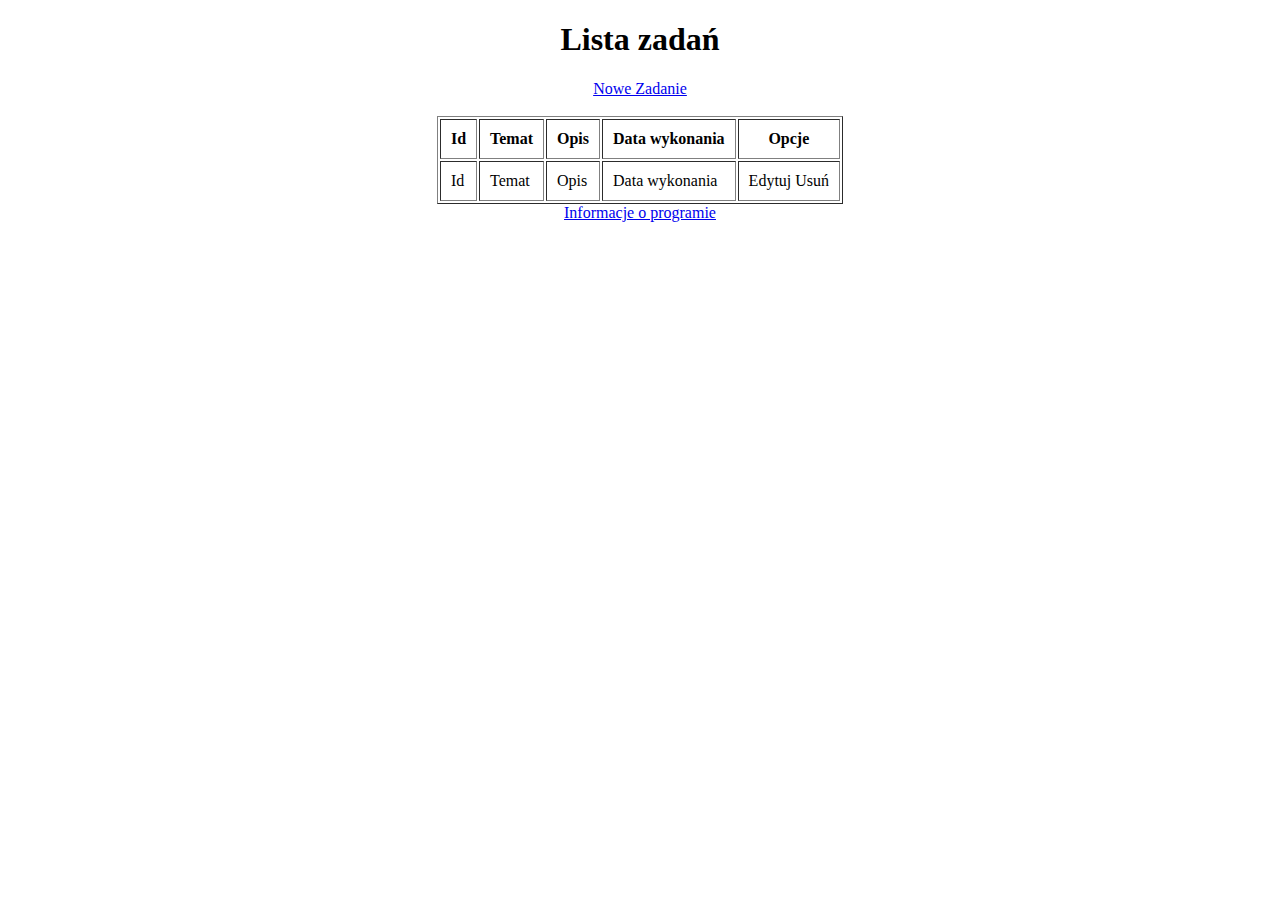
<file: src/main/resources/templates/index.html>
<!DOCTYPE html>
<html xmlns="http://www.w3.org/1999/xhtml"
      xmlns:th="http://www.thymeleaf.org"
      lang="pl">
<head>
    <meta charset="UTF-8"/>
    <title>Zadania</title>
    <link rel="stylesheet" type="text/css" th:href="@{/style.css}"/>
</head>
<body>
<div align="center">
    <h1>Lista zadań</h1>
    <a href="/new">Nowe Zadanie</a>
    </br></br>
    <table border="1" cellpadding="10">
        <thead>
        <tr>
            <th>Id</th>
            <th>Temat</th>
            <th>Opis</th>
            <th>Data wykonania</th>
            <th>Opcje</th>
        </tr>
        </thead>
        <tbody>
        <tr th:each="task : ${listTasks}">
            <td th:text="${task.id}">Id</td>
            <td th:text="${task.taskName}">Temat</td>
            <td th:text="${task.taskDesc}">Opis</td>
            <td th:text="${task.taskDate}">Data wykonania</td>
            <td>
                <a th:href="@{'/edit/' + ${task.id}}">Edytuj</a>
                <a th:href="@{'/delete/' + ${task.id}}"> Usuń</a>
            </td>
        </tr>
        </tbody>
    </table>
    <a href="/about">Informacje o programie</a>
</div>
</body>
</html>
</file>
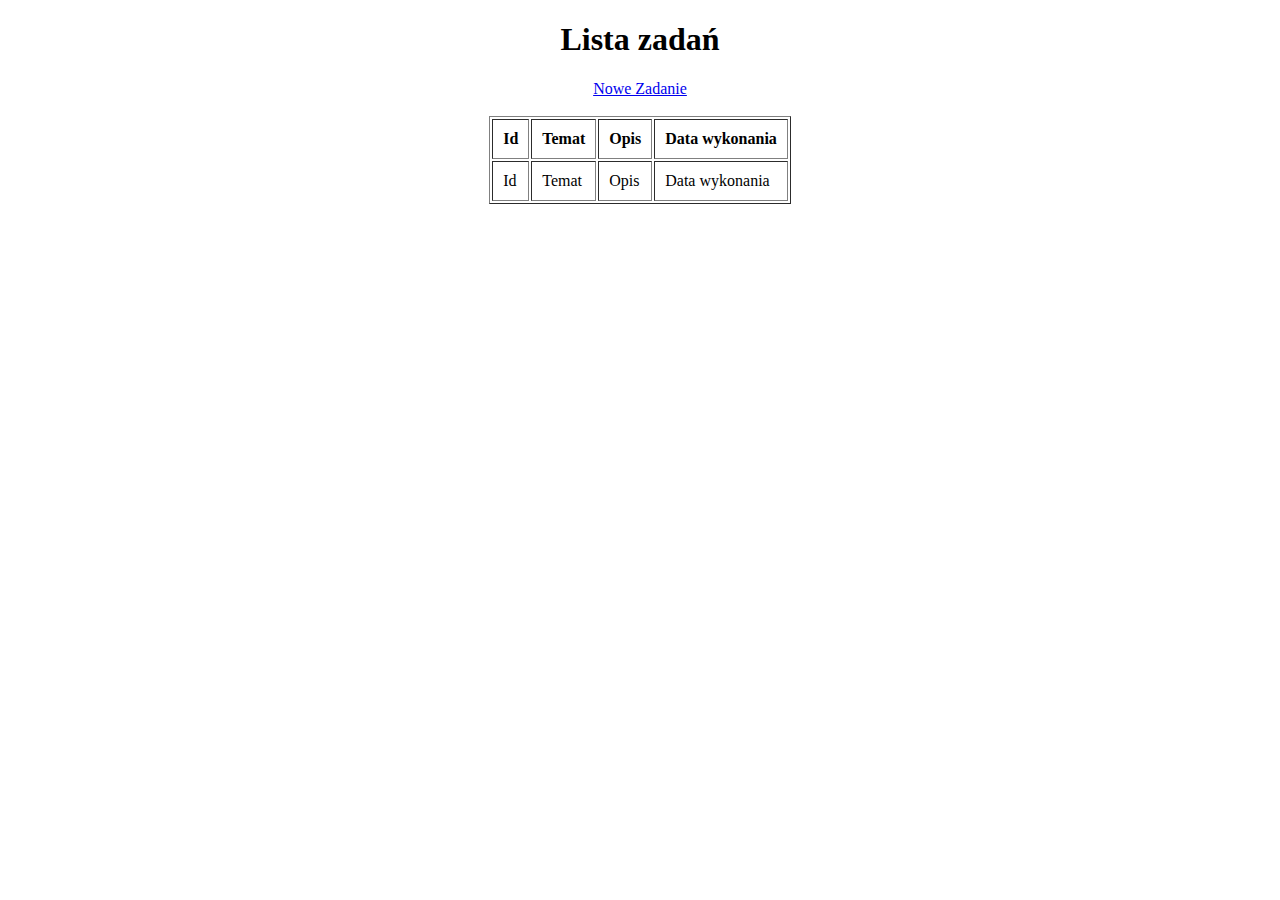
<file: src/main/resources/templates/task/index.html>
<!DOCTYPE html>
<html xmlns="http://www.w3.org/1999/xhtml"
      xmlns:th="http://www.thymeleaf.org"
      lang="pl">
<head>
    <meta charset="UTF-8"/>
    <title>Zadania</title>
</head>
<body>
<div align="center">
    <h1>Lista zadań</h1>
    <a href="/task/new">Nowe Zadanie</a>
    </br></br>
    <table border="1" cellpadding="10">
        <thead>
        <tr>
            <th>Id</th>
            <th>Temat</th>
            <th>Opis</th>
            <th>Data wykonania</th>
        </tr>
        </thead>
        <tbody>
        <tr th:each="actor : ${listTasks}">
            <td th:text="${task.id}">Id</td>
            <td th:text="${task.taskName}">Temat</td>
            <td th:text="${task.taskDesc}">Opis</td>
            <td th:text="${task.taskDate}">Data wykonania</td>
        </tr>
        </tbody>
    </table>
</div>
</body>
</html>
</file>
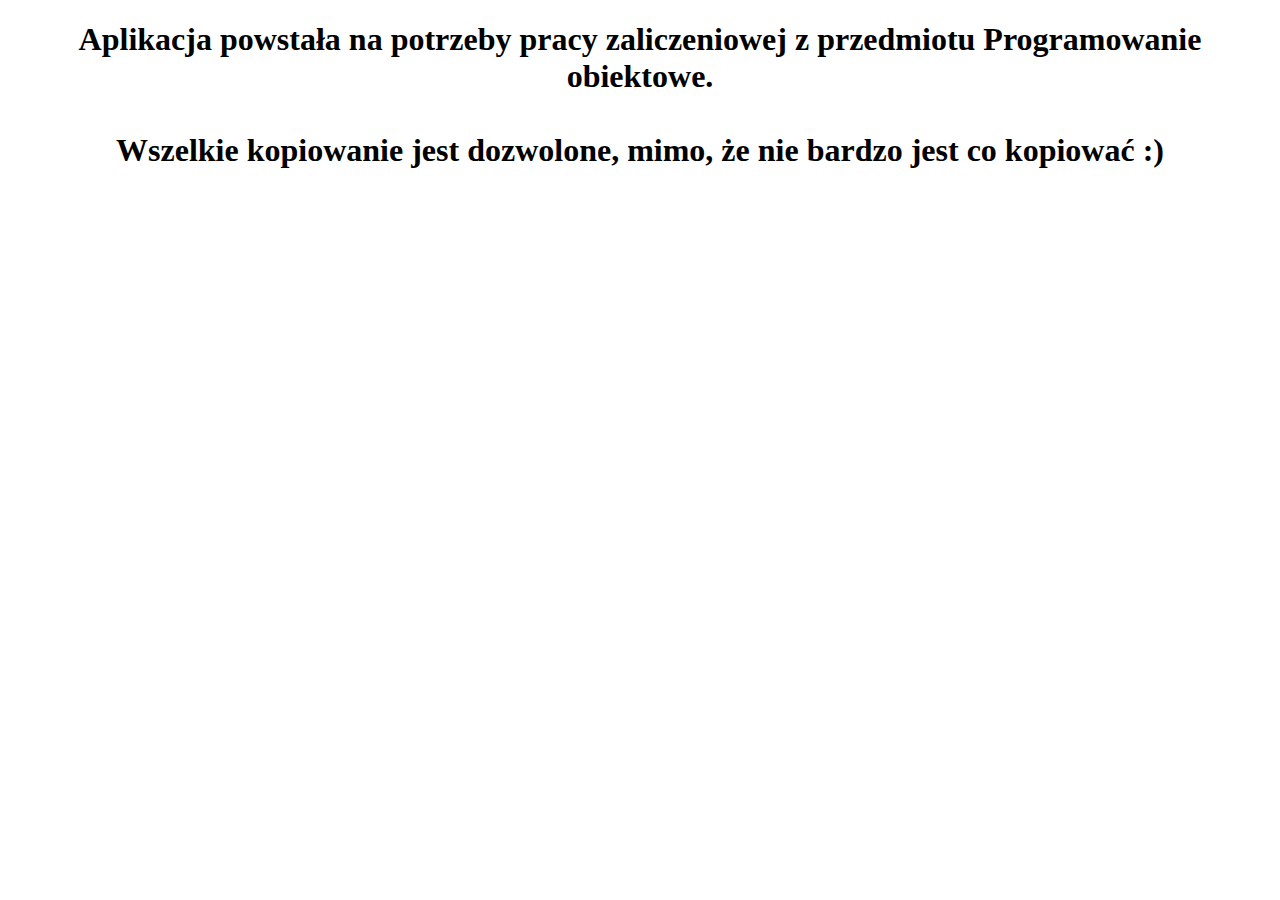
<file: src/main/resources/templates/about.html>
<!DOCTYPE html>
<html xmlns="http://www.w3.org/1999/xhtml"
      xmlns:th="http://www.thymeleaf.org"
      lang="pl">
<head>
    <meta charset="UTF-8">
    <title>O mnie</title>
    <link rel="stylesheet" type="text/css" th:href="@{/style.css}"/>
</head>
<body>
<div align="center">
    <h1>
        Aplikacja powstała na potrzeby pracy zaliczeniowej z przedmiotu Programowanie obiektowe.
        </br></br>
        Wszelkie kopiowanie jest dozwolone, mimo, że nie bardzo jest co kopiować :)
    </h1>
</div>
</body>
</html>
</file>
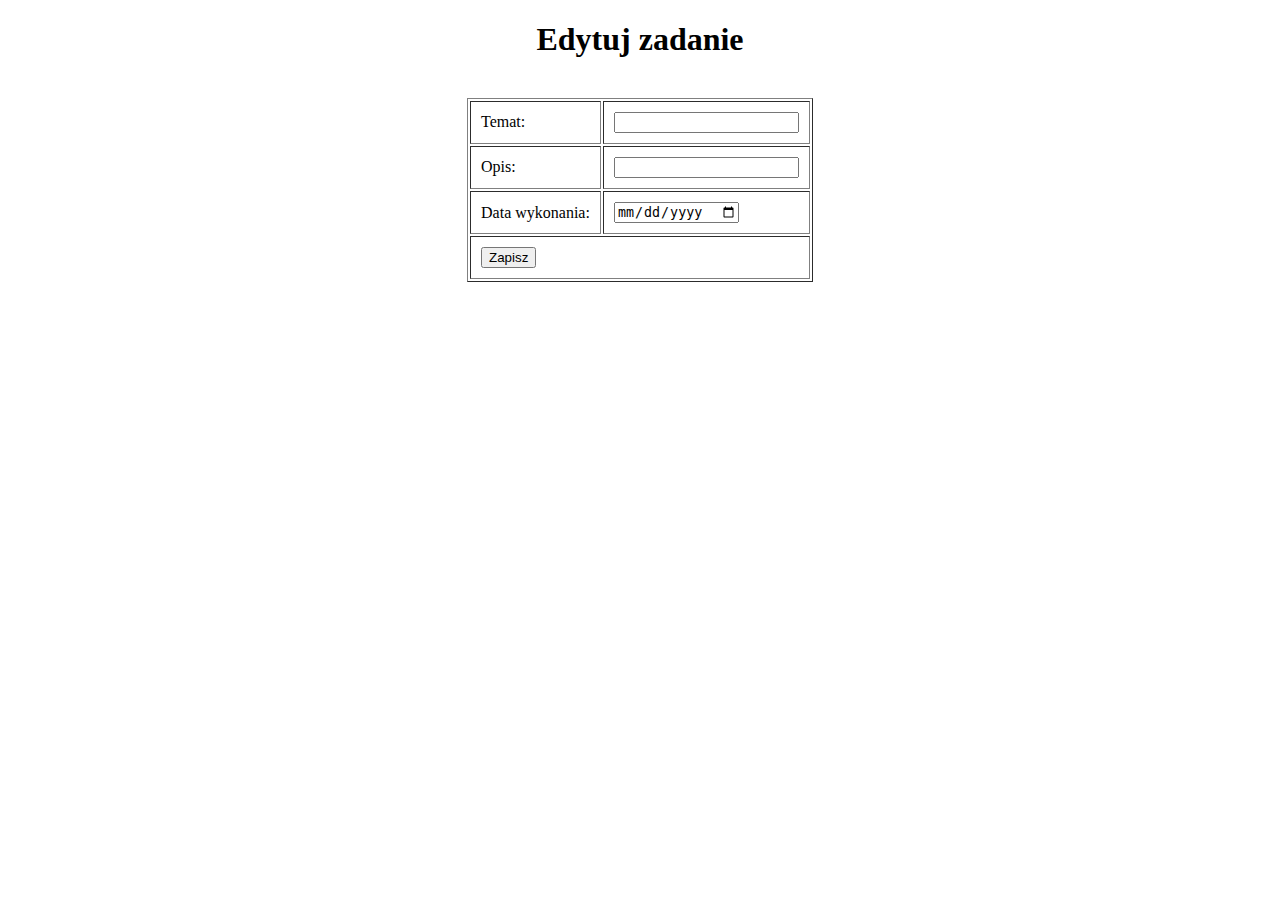
<file: src/main/resources/templates/edit.html>
<!DOCTYPE html>
<html xmlns="http://www.w3.org/1999/xhtml"
      xmlns:th="http://www.thymeleaf.org"
      lang="pl">
<head>
    <meta charset="UTF-8"/>
    <title>Edytuj zadanie</title>
    <link rel="stylesheet" type="text/css" th:href="@{/style.css}"/>
</head>
<body>
<div align="center">
    <h1>Edytuj zadanie</h1>
    <br/>
    <form action="#" th:action="@{/save}" th:object="${task}" method="post">
        <table border="1" cellpadding="10">
            <tr>
                <td>Temat:</td>
                <td><input type="text" th:field="*{taskName}"/></td>
            </tr>
            <tr>
                <td>Opis:</td>
                <td><input type="text" th:field="*{taskDesc}"/></td>
            </tr>
            <tr>
                <td>Data wykonania:</td>
                <td><input type="date" th:field="*{taskDate}"/></td>
            </tr>
            <tr>
                <td colspan="2"><button type="submit">Zapisz</button> </td>
            </tr>
        </table>

    </form>
</div>
</body>
</html>
</file>
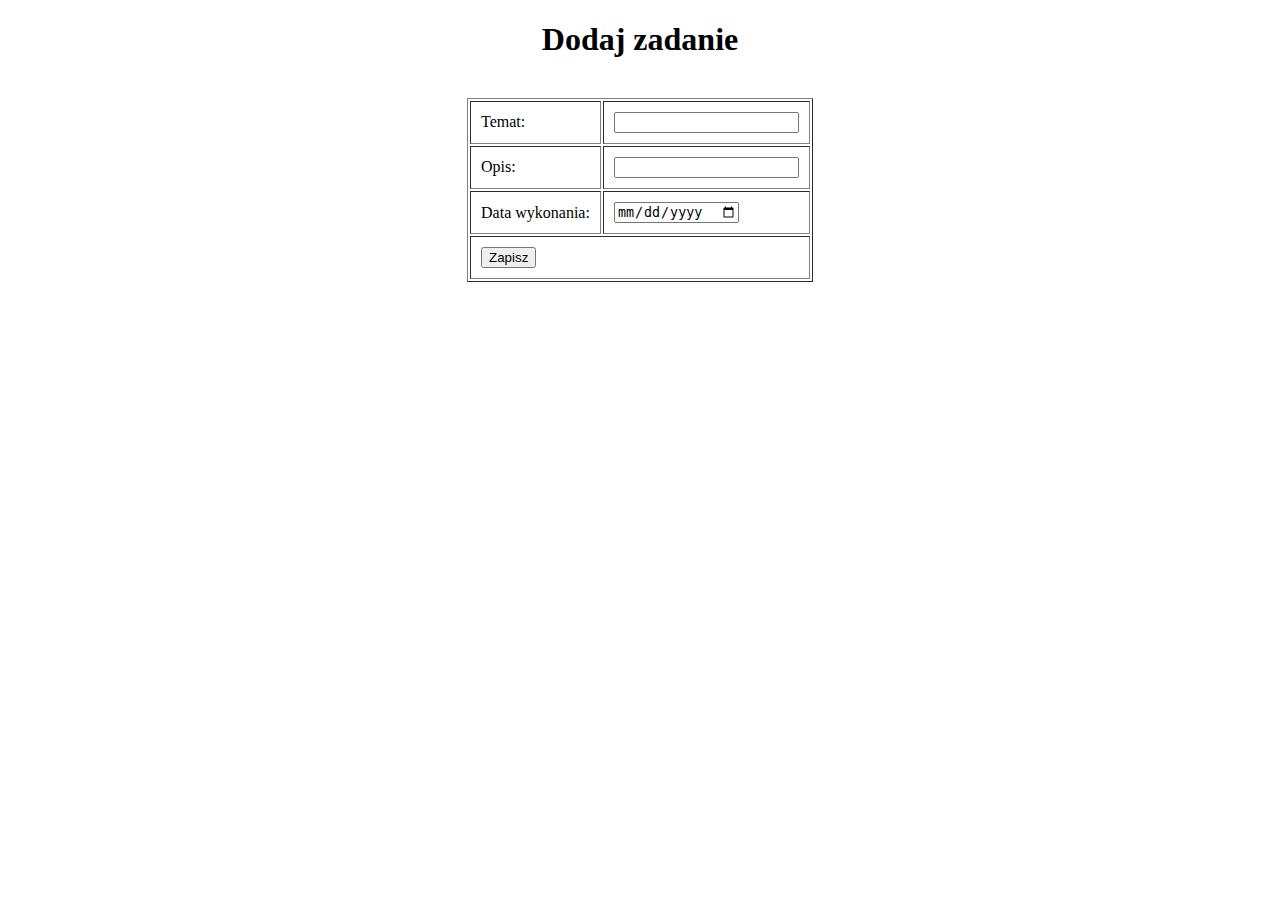
<file: src/main/resources/templates/new.html>
<!DOCTYPE html>
<html xmlns="http://www.w3.org/1999/xhtml"
      xmlns:th="http://www.thymeleaf.org"
      lang="pl">
<head>
    <meta charset="UTF-8"/>
    <title>Tworzenie nowych zadań</title>
    <link rel="stylesheet" type="text/css" th:href="@{/style.css}"/>
</head>
<body>
<div align="center">
    <h1>Dodaj zadanie</h1>
    <br/>
    <form action="#" th:action="@{/save}" th:object="${task}" method="post">
        <table border="1" cellpadding="10">
            <tr>
                <td>Temat:</td>
                <td><input type="text" th:field="*{taskName}"/></td>
            </tr>
            <tr>
                <td>Opis:</td>
                <td><input type="text" th:field="*{taskDesc}"/></td>
            </tr>
            <tr>
                <td>Data wykonania:</td>
                <td><input type="date" th:field="*{taskDate}"/></td>
            </tr>
            <tr>
                <td colspan="2"><button type="submit">Zapisz</button> </td>
            </tr>
        </table>
    </form>
</div>
</body>
</html>
</file>
